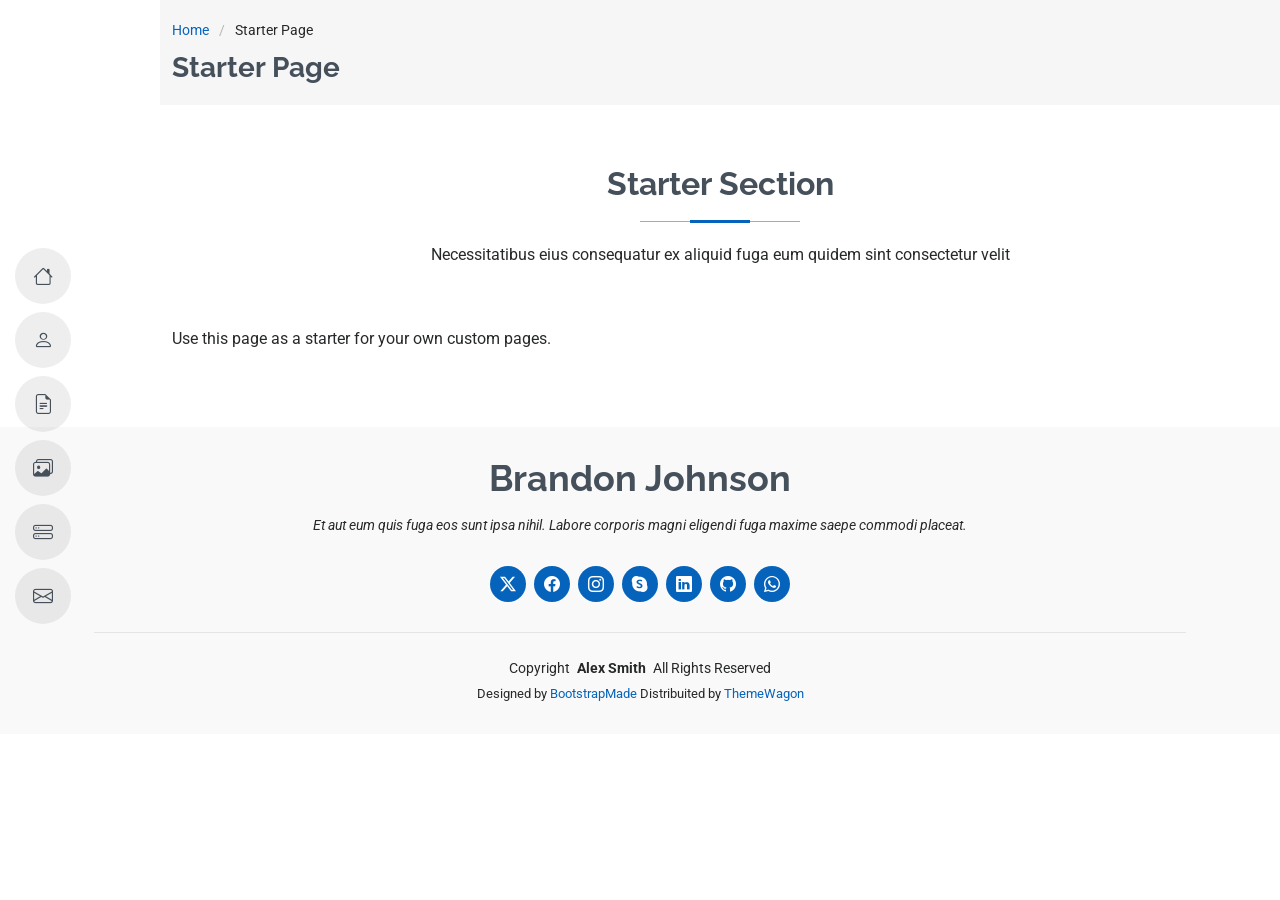
<file: starter-page.html>
<!DOCTYPE html>
<html lang="en">

<head>
  <meta charset="utf-8">
  <meta content="width=device-width, initial-scale=1.0" name="viewport">
  <title>Starter Page - MyResume Bootstrap Template</title>
  <meta content="" name="description">
  <meta content="" name="keywords">

  <!-- Favicons -->
  <link href="assets/img/favicon.png" rel="icon">
  <link href="assets/img/apple-touch-icon.png" rel="apple-touch-icon">

  <!-- Fonts -->
  <link href="https://fonts.googleapis.com" rel="preconnect">
  <link href="https://fonts.gstatic.com" rel="preconnect" crossorigin>
  <link href="https://fonts.googleapis.com/css2?family=Roboto:ital,wght@0,100;0,300;0,400;0,500;0,700;0,900;1,100;1,300;1,400;1,500;1,700;1,900&family=Poppins:ital,wght@0,100;0,200;0,300;0,400;0,500;0,600;0,700;0,800;0,900;1,100;1,200;1,300;1,400;1,500;1,600;1,700;1,800;1,900&family=Raleway:ital,wght@0,100;0,200;0,300;0,400;0,500;0,600;0,700;0,800;0,900;1,100;1,200;1,300;1,400;1,500;1,600;1,700;1,800;1,900&display=swap" rel="stylesheet">

  <!-- Vendor CSS Files -->
  <link href="assets/vendor/bootstrap/css/bootstrap.min.css" rel="stylesheet">
  <link href="assets/vendor/bootstrap-icons/bootstrap-icons.css" rel="stylesheet">
  <link href="assets/vendor/aos/aos.css" rel="stylesheet">
  <link href="assets/vendor/glightbox/css/glightbox.min.css" rel="stylesheet">
  <link href="assets/vendor/swiper/swiper-bundle.min.css" rel="stylesheet">

  <!-- Main CSS File -->
  <link href="assets/css/main.css" rel="stylesheet">

  <!-- =======================================================
  * Template Name: MyResume
  * Template URL: https://bootstrapmade.com/free-html-bootstrap-template-my-resume/
  * Updated: Jun 29 2024 with Bootstrap v5.3.3
  * Author: BootstrapMade.com
  * License: https://bootstrapmade.com/license/
  ======================================================== -->
</head>

<body class="starter-page-page">

  <header id="header" class="header d-flex flex-column justify-content-center">

    <i class="header-toggle d-xl-none bi bi-list"></i>

    <nav id="navmenu" class="navmenu">
      <ul>
        <li><a href="#hero"><i class="bi bi-house navicon"></i><span>Home</span></a></li>
        <li><a href="#about"><i class="bi bi-person navicon"></i><span>About</span></a></li>
        <li><a href="#resume"><i class="bi bi-file-earmark-text navicon"></i><span>Resume</span></a></li>
        <li><a href="#portfolio"><i class="bi bi-images navicon"></i><span>Portfolio</span></a></li>
        <li><a href="#services"><i class="bi bi-hdd-stack navicon"></i><span>Services</span></a></li>
        <li><a href="#contact"><i class="bi bi-envelope navicon"></i><span>Contact</span></a></li>
      </ul>
    </nav>

  </header>

  <main class="main">

    <!-- Page Title -->
    <div class="page-title" data-aos="fade">
      <div class="container">
        <nav class="breadcrumbs">
          <ol>
            <li><a href="index.html">Home</a></li>
            <li class="current">Starter Page</li>
          </ol>
        </nav>
        <h1>Starter Page</h1>
      </div>
    </div><!-- End Page Title -->

    <!-- Starter Section Section -->
    <section id="starter-section" class="starter-section section">

      <!-- Section Title -->
      <div class="container section-title" data-aos="fade-up">
        <h2>Starter Section</h2>
        <p>Necessitatibus eius consequatur ex aliquid fuga eum quidem sint consectetur velit</p>
      </div><!-- End Section Title -->

      <div class="container" data-aos="fade-up">
        <p>Use this page as a starter for your own custom pages.</p>
      </div>

    </section><!-- /Starter Section Section -->

  </main>

  <footer id="footer" class="footer position-relative light-background">
    <div class="container">
      <h3 class="sitename">Brandon Johnson</h3>
      <p>Et aut eum quis fuga eos sunt ipsa nihil. Labore corporis magni eligendi fuga maxime saepe commodi placeat.</p>
      <div class="social-links d-flex justify-content-center">
        <a href=""><i class="bi bi-twitter-x"></i></a>
        <a href=""><i class="bi bi-facebook"></i></a>
        <a href="https://www.instagram.com/therevaniaa" target="_blank"><i class="bi bi-instagram"></i></a>
        <a href=""><i class="bi bi-skype"></i></a>
        <a href="https://www.linkedin.com/in/vaniakristianto" target="_blank"><i class="bi bi-linkedin"></i></a>
        <a href="https://github.com/vaniakristianto" target="_blank"><i class="bi bi-github"></i></a>
        <a href="https://wa.me/6285759145905" target="_blank"><i class="bi bi-whatsapp"></i></a>
      </div>
      <div class="container">
        <div class="copyright">
          <span>Copyright</span> <strong class="px-1 sitename">Alex Smith</strong> <span>All Rights Reserved</span>
        </div>
        <div class="credits">
          <!-- All the links in the footer should remain intact. -->
          <!-- You can delete the links only if you've purchased the pro version. -->
          <!-- Licensing information: https://bootstrapmade.com/license/ -->
          <!-- Purchase the pro version with working PHP/AJAX contact form: [buy-url] -->
          Designed by <a href="https://bootstrapmade.com/">BootstrapMade</a> Distribuited by <a href="https://themewagon.com">ThemeWagon</a>
        </div>
      </div>
    </div>
  </footer>

  <!-- Scroll Top -->
  <a href="#" id="scroll-top" class="scroll-top d-flex align-items-center justify-content-center"><i class="bi bi-arrow-up-short"></i></a>

  <!-- Preloader -->
  <div id="preloader"></div>

  <!-- Vendor JS Files -->
  <script src="assets/vendor/bootstrap/js/bootstrap.bundle.min.js"></script>
  <script src="assets/vendor/php-email-form/validate.js"></script>
  <script src="assets/vendor/aos/aos.js"></script>
  <script src="assets/vendor/typed.js/typed.umd.js"></script>
  <script src="assets/vendor/purecounter/purecounter_vanilla.js"></script>
  <script src="assets/vendor/waypoints/noframework.waypoints.js"></script>
  <script src="assets/vendor/glightbox/js/glightbox.min.js"></script>
  <script src="assets/vendor/imagesloaded/imagesloaded.pkgd.min.js"></script>
  <script src="assets/vendor/isotope-layout/isotope.pkgd.min.js"></script>
  <script src="assets/vendor/swiper/swiper-bundle.min.js"></script>

  <!-- Main JS File -->
  <script src="assets/js/main.js"></script>

</body>

</html>
</file>
<file: assets/css/main.css>
/**
* Template Name: MyResume
* Template URL: https://bootstrapmade.com/free-html-bootstrap-template-my-resume/
* Updated: Jun 29 2024 with Bootstrap v5.3.3
* Author: BootstrapMade.com
* License: https://bootstrapmade.com/license/
*/

/*--------------------------------------------------------------
# Font & Color Variables
# Help: https://bootstrapmade.com/color-system/
--------------------------------------------------------------*/
/* Fonts */
:root {
  --default-font: "Roboto",  system-ui, -apple-system, "Segoe UI", Roboto, "Helvetica Neue", Arial, "Noto Sans", "Liberation Sans", sans-serif, "Apple Color Emoji", "Segoe UI Emoji", "Segoe UI Symbol", "Noto Color Emoji";
  --heading-font: "Raleway",  sans-serif;
  --nav-font: "Poppins",  sans-serif;
}

/* Global Colors - The following color variables are used throughout the website. Updating them here will change the color scheme of the entire website */
:root { 
  --background-color: #ffffff; /* Background color for the entire website, including individual sections */
  --default-color: #272829; /* Default color used for the majority of the text content across the entire website */
  --heading-color: #45505b; /* Color for headings, subheadings and title throughout the website */
  --accent-color: #0563bb; /* Accent color that represents your brand on the website. It's used for buttons, links, and other elements that need to stand out */
  --surface-color: #ffffff; /* The surface color is used as a background of boxed elements within sections, such as cards, icon boxes, or other elements that require a visual separation from the global background. */
  --contrast-color: #ffffff; /* Contrast color for text, ensuring readability against backgrounds of accent, heading, or default colors. */
}

/* Nav Menu Colors - The following color variables are used specifically for the navigation menu. They are separate from the global colors to allow for more customization options */
:root {
  --nav-color: #45505b;  /* The default color of the main navmenu links */
  --nav-hover-color: #0563bb; /* Applied to main navmenu links when they are hovered over or active */
  --nav-mobile-background-color: #ffffff; /* Used as the background color for mobile navigation menu */
  --nav-dropdown-background-color: #ffffff; /* Used as the background color for dropdown items that appear when hovering over primary navigation items */
  --nav-dropdown-color: #212529; /* Used for navigation links of the dropdown items in the navigation menu. */
  --nav-dropdown-hover-color: #0563bb; /* Similar to --nav-hover-color, this color is applied to dropdown navigation links when they are hovered over. */
}

/* Color Presets - These classes override global colors when applied to any section or element, providing reuse of the sam color scheme. */

.light-background {
  --background-color: #f9f9f9;
  --surface-color: #ffffff;
}

.dark-background {
  --background-color: #060606;
  --default-color: #ffffff;
  --heading-color: #ffffff;
  --surface-color: #252525;
  --contrast-color: #ffffff;
}

/* Smooth scroll */
:root {
  scroll-behavior: smooth;
}

/*--------------------------------------------------------------
# General Styling & Shared Classes
--------------------------------------------------------------*/
body {
  color: var(--default-color);
  background-color: var(--background-color);
  font-family: var(--default-font);
}

a {
  color: var(--accent-color);
  text-decoration: none;
  transition: 0.3s;
}

a:hover {
  color: color-mix(in srgb, var(--accent-color), transparent 25%);
  text-decoration: none;
}

h1,
h2,
h3,
h4,
h5,
h6 {
  color: var(--heading-color);
  font-family: var(--heading-font);
}

/* PHP Email Form Messages
------------------------------*/
.php-email-form .error-message {
  display: none;
  background: #df1529;
  color: #ffffff;
  text-align: left;
  padding: 15px;
  margin-bottom: 24px;
  font-weight: 600;
}

.php-email-form .sent-message {
  display: none;
  color: #ffffff;
  background: #059652;
  text-align: center;
  padding: 15px;
  margin-bottom: 24px;
  font-weight: 600;
}

.php-email-form .loading {
  display: none;
  background: var(--surface-color);
  text-align: center;
  padding: 15px;
  margin-bottom: 24px;
}

.php-email-form .loading:before {
  content: "";
  display: inline-block;
  border-radius: 50%;
  width: 24px;
  height: 24px;
  margin: 0 10px -6px 0;
  border: 3px solid var(--accent-color);
  border-top-color: var(--surface-color);
  animation: php-email-form-loading 1s linear infinite;
}

@keyframes php-email-form-loading {
  0% {
    transform: rotate(0deg);
  }

  100% {
    transform: rotate(360deg);
  }
}

/*--------------------------------------------------------------
# Global Header
--------------------------------------------------------------*/
.header {
  color: var(--default-color);
  position: fixed;
  top: 0;
  left: 0;
  bottom: 0;
  padding: 0 15px;
  transition: all ease-in-out 0.3s;
  overflow-y: auto;
  z-index: 997;
  min-width: 200px;
}

@media (max-width: 1199px) {
  .header {
    background-color: var(--background-color);
    border-right: 1px solid color-mix(in srgb, var(--default-color), transparent 90%);
    width: 300px;
    left: -100%;
  }
}

@media (min-width: 1200px) and (max-width: 1600px) {
  .header~main {
    margin-left: 160px;
  }

  .header~main .hero {
    margin-left: -160px;
    width: 100vw;
  }
}

.header.header-show {
  left: 0;
}

.header .header-toggle {
  color: var(--contrast-color);
  background-color: var(--accent-color);
  font-size: 22px;
  display: flex;
  align-items: center;
  justify-content: center;
  width: 40px;
  height: 40px;
  border-radius: 50%;
  cursor: pointer;
  position: fixed;
  top: 15px;
  right: 15px;
  z-index: 9999;
  transition: background-color 0.3s;
}

.header .header-toggle:hover {
  color: var(--contrast-color);
  background-color: color-mix(in srgb, var(--accent-color) 90%, white 15%);
}

/*--------------------------------------------------------------
# Navigation Menu
--------------------------------------------------------------*/
.navmenu {
  padding: 0;
  z-index: 9997;
}

.navmenu ul {
  list-style: none;
  padding: 0 0 20px 0;
  margin: 0;
  width: 140px;
}

.navmenu a,
.navmenu a:focus {
  color: var(--nav-color);
  font-family: var(--nav-font);
  display: flex;
  align-items: center;
  padding: 10px 18px;
  margin-bottom: 8px;
  font-size: 15px;
  border-radius: 50px;
  background: color-mix(in srgb, var(--default-color), transparent 92%);
  height: 56px;
  width: 100%;
  overflow: hidden;
  transition: 0.3s;
}

.navmenu a i,
.navmenu a:focus i {
  font-size: 20px;
}

.navmenu a span,
.navmenu a:focus span {
  padding: 0 5px 0 7px;
}

@media (min-width: 992px) {

  .navmenu a,
  .navmenu a:focus {
    max-width: 56px;
  }

  .navmenu a span,
  .navmenu a:focus span {
    display: none;
  }
}

.navmenu a:hover,
.navmenu .active,
.navmenu .active:focus,
.navmenu li:hover>a {
  color: var(--contrast-color);
  background: var(--nav-hover-color);
}

.navmenu a:hover,
.navmenu li:hover>a {
  max-width: 100%;
  color: var(--contrast-color);
}

.navmenu a:hover span,
.navmenu li:hover>a span {
  display: block;
}

/*--------------------------------------------------------------
# Global Footer
--------------------------------------------------------------*/
.footer {
  color: var(--default-color);
  background-color: var(--background-color);
  font-size: 14px;
  text-align: center;
  padding: 30px 0;
  position: relative;
}

.footer h3 {
  font-size: 36px;
  font-weight: 700;
  position: relative;
  padding: 0;
  margin: 0 0 15px 0;
}

.footer p {
  font-size: 15;
  font-style: italic;
  padding: 0;
  margin: 0 0 30px 0;
}

.footer .social-links {
  margin: 0 0 30px 0;
}

.footer .social-links a {
  font-size: 16px;
  display: flex;
  align-items: center;
  justify-content: center;
  background: var(--accent-color);
  color: var(--contrast-color);
  line-height: 1;
  margin: 0 4px;
  border-radius: 50%;
  text-align: center;
  width: 36px;
  height: 36px;
  transition: 0.3s;
}

.footer .social-links a:hover {
  background: color-mix(in srgb, var(--accent-color), transparent 20%);
  text-decoration: none;
}

.footer .copyright {
  padding-top: 25px;
  border-top: 1px solid color-mix(in srgb, var(--default-color), transparent 90%);
}

.footer .credits {
  font-size: 13px;
  padding-top: 5px;
}

/*--------------------------------------------------------------
# Preloader
--------------------------------------------------------------*/
#preloader {
  position: fixed;
  inset: 0;
  z-index: 999999;
  overflow: hidden;
  background: var(--background-color);
  transition: all 0.6s ease-out;
}

#preloader:before {
  content: "";
  position: fixed;
  top: calc(50% - 30px);
  left: calc(50% - 30px);
  border: 6px solid #ffffff;
  border-color: var(--accent-color) transparent var(--accent-color) transparent;
  border-radius: 50%;
  width: 60px;
  height: 60px;
  animation: animate-preloader 1.5s linear infinite;
}

@keyframes animate-preloader {
  0% {
    transform: rotate(0deg);
  }

  100% {
    transform: rotate(360deg);
  }
}

/*--------------------------------------------------------------
# Scroll Top Button
--------------------------------------------------------------*/
.scroll-top {
  position: fixed;
  visibility: hidden;
  opacity: 0;
  right: 15px;
  bottom: -15px;
  z-index: 99999;
  background-color: var(--accent-color);
  width: 44px;
  height: 44px;
  border-radius: 50px;
  transition: all 0.4s;
}

.scroll-top i {
  font-size: 24px;
  color: var(--contrast-color);
  line-height: 0;
}

.scroll-top:hover {
  background-color: color-mix(in srgb, var(--accent-color), transparent 20%);
  color: var(--contrast-color);
}

.scroll-top.active {
  visibility: visible;
  opacity: 1;
  bottom: 15px;
}

/*--------------------------------------------------------------
# Disable aos animation delay on mobile devices
--------------------------------------------------------------*/
@media screen and (max-width: 768px) {
  [data-aos-delay] {
    transition-delay: 0 !important;
  }
}

/*--------------------------------------------------------------
# Global Page Titles & Breadcrumbs
--------------------------------------------------------------*/
.page-title {
  --background-color: color-mix(in srgb, var(--default-color), transparent 96%);
  color: var(--default-color);
  background-color: var(--background-color);
  padding: 20px 0;
  position: relative;
}

.page-title h1 {
  font-size: 28px;
  font-weight: 700;
  margin: 0;
}

.page-title .breadcrumbs ol {
  display: flex;
  flex-wrap: wrap;
  list-style: none;
  padding: 0 0 10px 0;
  margin: 0;
  font-size: 14px;
  font-weight: 400;
}

.page-title .breadcrumbs ol li+li {
  padding-left: 10px;
}

.page-title .breadcrumbs ol li+li::before {
  content: "/";
  display: inline-block;
  padding-right: 10px;
  color: color-mix(in srgb, var(--default-color), transparent 70%);
}

/*--------------------------------------------------------------
# Global Sections
--------------------------------------------------------------*/
section,
.section {
  color: var(--default-color);
  background-color: var(--background-color);
  padding: 60px 0;
  overflow: clip;
}

/*--------------------------------------------------------------
# Global Section Titles
--------------------------------------------------------------*/
.section-title {
  text-align: center;
  padding-bottom: 60px;
  position: relative;
}

.section-title h2 {
  font-size: 32px;
  font-weight: 700;
  margin-bottom: 20px;
  padding-bottom: 20px;
  position: relative;
}

.section-title h2:before {
  content: "";
  position: absolute;
  display: block;
  width: 160px;
  height: 1px;
  background: color-mix(in srgb, var(--default-color), transparent 60%);
  left: 0;
  right: 0;
  bottom: 1px;
  margin: auto;
}

.section-title h2::after {
  content: "";
  position: absolute;
  display: block;
  width: 60px;
  height: 3px;
  background: var(--accent-color);
  left: 0;
  right: 0;
  bottom: 0;
  margin: auto;
}

.section-title p {
  margin-bottom: 0;
}

/*--------------------------------------------------------------
# Hero Section
--------------------------------------------------------------*/
.hero {
  width: 100%;
  min-height: 100vh;
  position: relative;
  padding: 80px 0;
  display: flex;
  align-items: center;
  justify-content: center;
}

.hero img {
  position: absolute;
  inset: 0;
  display: block;
  width: 100%;
  height: 100%;
  object-fit: cover;
  z-index: 1;
}

.hero:before {
  content: "";
  background: color-mix(in srgb, var(--background-color), transparent 30%);
  position: absolute;
  inset: 0;
  z-index: 2;
}

.hero .container {
  position: relative;
  z-index: 3;
}

.hero h2 {
  margin: 0;
  font-size: 64px;
  font-weight: 700;
}

.hero p {
  margin: 5px 0 0 0;
  font-size: 26px;
}

.hero p span {
  letter-spacing: 1px;
  border-bottom: 2px solid var(--accent-color);
}

.hero .social-links {
  margin-top: 25px;
}

.hero .social-links a {
  font-size: 20px;
  display: inline-block;
  color: color-mix(in srgb, var(--default-color), transparent 30%);
  line-height: 1;
  margin-right: 20px;
  transition: 0.3s;
}

.hero .social-links a:hover {
  color: var(--accent-color);
}

@media (max-width: 768px) {
  .hero h2 {
    font-size: 32px;
  }

  .hero p {
    font-size: 20px;
  }
}

/*--------------------------------------------------------------
# About Section
--------------------------------------------------------------*/
.about .content h2 {
  font-weight: 700;
  font-size: 24px;
}

.about .content ul {
  list-style: none;
  padding: 0;
}

.about .content ul li {
  margin-bottom: 20px;
  display: flex;
  align-items: center;
}

.about .content ul strong {
  margin-right: 10px;
}

.about .content ul i {
  font-size: 16px;
  margin-right: 5px;
  color: var(--accent-color);
  line-height: 0;
}

/*--------------------------------------------------------------
# Stats Section
--------------------------------------------------------------*/
.stats i {
  background-color: var(--accent-color);
  color: var(--contrast-color);
  width: 54px;
  height: 54px;
  font-size: 24px;
  border-radius: 50px;
  display: inline-flex;
  align-items: center;
  justify-content: center;
  position: relative;
  z-index: 1;
}

.stats .stats-item {
  margin-top: 10px;
  width: 100%;
  position: relative;
  text-align: center;
  z-index: 0;
}

.stats .stats-item span {
  font-size: 36px;
  display: block;
  font-weight: 700;
  color: color-mix(in srgb, var(--default-color), transparent 20%);
}

.stats .stats-item p {
  padding: 0;
  margin: 0;
  color: color-mix(in srgb, var(--default-color), transparent 50%);
  font-size: 16px;
}

/*--------------------------------------------------------------
# Skills Section
--------------------------------------------------------------*/
.skills .progress {
  height: 60px;
  display: block;
  background: none;
  border-radius: 0;
}

.skills .progress .skill {
  color: var(--heading-color);
  padding: 0;
  margin: 0 0 6px 0;
  text-transform: uppercase;
  display: block;
  font-weight: 600;
  font-family: var(--heading-font);
}

.skills .progress .skill .val {
  float: right;
  font-style: normal;
}

.skills .progress-bar-wrap {
  background: color-mix(in srgb, var(--default-color), transparent 90%);
  height: 10px;
}

.skills .progress-bar {
  width: 1px;
  height: 10px;
  transition: 0.9s;
  background-color: var(--accent-color);
}

/*--------------------------------------------------------------
# Resume Section
--------------------------------------------------------------*/
.resume .resume-title {
  color: var(--heading-color);
  font-size: 26px;
  font-weight: 700;
  margin-top: 20px;
  margin-bottom: 20px;
}

.resume .resume-item {
  padding: 0 0 20px 20px;
  margin-top: -2px;
  border-left: 2px solid var(--accent-color);
  position: relative;
}

.resume .resume-item h4 {
  line-height: 18px;
  font-size: 18px;
  font-weight: 600;
  text-transform: uppercase;
  color: color-mix(in srgb, var(--default-color), transparent 20%);
  margin-bottom: 10px;
}

.resume .resume-item h5 {
  font-size: 16px;
  padding: 5px 15px;
  display: inline-block;
  font-weight: 600;
  margin-bottom: 10px;
}

.resume .resume-item ul {
  padding-left: 20px;
}

.resume .resume-item ul li {
  padding-bottom: 10px;
}

.resume .resume-item:last-child {
  padding-bottom: 0;
}

.resume .resume-item::before {
  content: "";
  position: absolute;
  width: 16px;
  height: 16px;
  border-radius: 50px;
  left: -9px;
  top: 0;
  background: var(--background-color);
  border: 2px solid var(--accent-color);
}

/*--------------------------------------------------------------
# Portfolio Section
--------------------------------------------------------------*/
.portfolio .portfolio-filters {
  padding: 0;
  margin: 0 auto 20px auto;
  list-style: none;
  text-align: center;
}

.portfolio .portfolio-filters li {
  cursor: pointer;
  display: inline-block;
  padding: 8px 20px 10px 20px;
  margin: 0;
  font-size: 15px;
  font-weight: 500;
  line-height: 1;
  margin-bottom: 5px;
  border-radius: 50px;
  transition: all 0.3s ease-in-out;
  font-family: var(--heading-font);
}

.portfolio .portfolio-filters li:hover,
.portfolio .portfolio-filters li.filter-active {
  color: var(--contrast-color);
  background-color: var(--accent-color);
}

.portfolio .portfolio-filters li:first-child {
  margin-left: 0;
}

.portfolio .portfolio-filters li:last-child {
  margin-right: 0;
}

@media (max-width: 575px) {
  .portfolio .portfolio-filters li {
    font-size: 14px;
    margin: 0 0 10px 0;
  }
}

.portfolio .portfolio-item {
  position: relative;
  overflow: hidden;
}

.portfolio .portfolio-item .portfolio-info {
  opacity: 0;
  position: absolute;
  left: 12px;
  right: 12px;
  bottom: -100%;
  z-index: 3;
  transition: all ease-in-out 0.5s;
  background: color-mix(in srgb, var(--background-color), transparent 10%);
  padding: 15px;
}

.portfolio .portfolio-item .portfolio-info h4 {
  font-size: 18px;
  font-weight: 600;
  padding-right: 50px;
}

.portfolio .portfolio-item .portfolio-info p {
  color: color-mix(in srgb, var(--default-color), transparent 30%);
  font-size: 14px;
  margin-bottom: 0;
  padding-right: 50px;
}

.portfolio .portfolio-item .portfolio-info .preview-link,
.portfolio .portfolio-item .portfolio-info .details-link {
  position: absolute;
  right: 50px;
  font-size: 24px;
  top: calc(50% - 14px);
  color: color-mix(in srgb, var(--default-color), transparent 30%);
  transition: 0.3s;
  line-height: 0;
}

.portfolio .portfolio-item .portfolio-info .preview-link:hover,
.portfolio .portfolio-item .portfolio-info .details-link:hover {
  color: var(--accent-color);
}

.portfolio .portfolio-item .portfolio-info .details-link {
  right: 14px;
  font-size: 28px;
}

.portfolio .portfolio-item:hover .portfolio-info {
  opacity: 1;
  bottom: 0;
}

/*--------------------------------------------------------------
# Services Section
--------------------------------------------------------------*/
.services .service-item {
  background-color: var(--surface-color);
  box-shadow: 0px 5px 90px 0px rgba(0, 0, 0, 0.1);
  height: 100%;
  padding: 60px 30px;
  text-align: center;
  transition: 0.3s;
  border-radius: 5px;
}

.services .service-item .icon {
  margin: 0 auto;
  width: 100px;
  height: 100px;
  display: flex;
  align-items: center;
  justify-content: center;
  transition: ease-in-out 0.3s;
  position: relative;
}

.services .service-item .icon i {
  font-size: 36px;
  transition: 0.5s;
  position: relative;
}

.services .service-item .icon svg {
  position: absolute;
  top: 0;
  left: 0;
}

.services .service-item .icon svg path {
  transition: 0.5s;
  fill: color-mix(in srgb, var(--default-color), transparent 95%);
}

.services .service-item h3 {
  font-weight: 700;
  margin: 10px 0 15px 0;
  font-size: 22px;
}

.services .service-item p {
  line-height: 24px;
  font-size: 14px;
  margin-bottom: 0;
}

.services .service-item:hover {
  box-shadow: 0px 5px 35px 0px rgba(0, 0, 0, 0.1);
}

.services .service-item.item-cyan i {
  color: #0dcaf0;
}

.services .service-item.item-cyan:hover .icon i {
  color: #fff;
}

.services .service-item.item-cyan:hover .icon path {
  fill: #0dcaf0;
}

.services .service-item.item-orange i {
  color: #fd7e14;
}

.services .service-item.item-orange:hover .icon i {
  color: #fff;
}

.services .service-item.item-orange:hover .icon path {
  fill: #fd7e14;
}

.services .service-item.item-teal i {
  color: #20c997;
}

.services .service-item.item-teal:hover .icon i {
  color: #fff;
}

.services .service-item.item-teal:hover .icon path {
  fill: #20c997;
}

.services .service-item.item-red i {
  color: #df1529;
}

.services .service-item.item-red:hover .icon i {
  color: #fff;
}

.services .service-item.item-red:hover .icon path {
  fill: #df1529;
}

.services .service-item.item-indigo i {
  color: #6610f2;
}

.services .service-item.item-indigo:hover .icon i {
  color: #fff;
}

.services .service-item.item-indigo:hover .icon path {
  fill: #6610f2;
}

.services .service-item.item-pink i {
  color: #f3268c;
}

.services .service-item.item-pink:hover .icon i {
  color: #fff;
}

.services .service-item.item-pink:hover .icon path {
  fill: #f3268c;
}

/*--------------------------------------------------------------
# Testimonials Section
--------------------------------------------------------------*/
.testimonials .testimonials-carousel,
.testimonials .testimonials-slider {
  overflow: hidden;
}

.testimonials .testimonial-item .testimonial-content {
  border-left: 3px solid var(--accent-color);
  padding-left: 30px;
}

.testimonials .testimonial-item .testimonial-img {
  border-radius: 50%;
  border: 4px solid var(--background-color);
  margin: 0 auto;
}

.testimonials .testimonial-item h3 {
  font-size: 20px;
  font-weight: bold;
  margin: 10px 0 5px 0;
}

.testimonials .testimonial-item h4 {
  font-size: 14px;
  color: color-mix(in srgb, var(--default-color), transparent 40%);
  margin: 0 0 10px 0;
}

.testimonials .testimonial-item .stars i {
  color: #ffc107;
  margin: 0 1px;
}

.testimonials .testimonial-item .quote-icon-left,
.testimonials .testimonial-item .quote-icon-right {
  color: color-mix(in srgb, var(--accent-color), transparent 50%);
  font-size: 26px;
  line-height: 0;
}

.testimonials .testimonial-item .quote-icon-left {
  display: inline-block;
  left: -5px;
  position: relative;
}

.testimonials .testimonial-item .quote-icon-right {
  display: inline-block;
  right: -5px;
  position: relative;
  top: 10px;
  transform: scale(-1, -1);
}

.testimonials .testimonial-item p {
  font-style: italic;
}

.testimonials .swiper-wrapper {
  height: auto;
}

.testimonials .swiper-pagination {
  margin-top: 30px;
  position: relative;
}

.testimonials .swiper-pagination .swiper-pagination-bullet {
  width: 12px;
  height: 12px;
  background-color: color-mix(in srgb, var(--default-color), transparent 85%);
  opacity: 1;
}

.testimonials .swiper-pagination .swiper-pagination-bullet-active {
  background-color: var(--accent-color);
}

/*--------------------------------------------------------------
# Contact Section
--------------------------------------------------------------*/
.contact .info-item+.info-item {
  margin-top: 40px;
}

.contact .info-item i {
  color: var(--accent-color);
  background: color-mix(in srgb, var(--accent-color), transparent 92%);
  font-size: 20px;
  width: 44px;
  height: 44px;
  display: flex;
  justify-content: center;
  align-items: center;
  border-radius: 50px;
  transition: all 0.3s ease-in-out;
  margin-right: 15px;
}

.contact .info-item h3 {
  padding: 0;
  font-size: 18px;
  font-weight: 700;
  margin-bottom: 5px;
}

.contact .info-item p {
  padding: 0;
  margin-bottom: 0;
  font-size: 14px;
}

.contact .info-item:hover i {
  background: var(--accent-color);
  color: var(--contrast-color);
}

.contact .php-email-form {
  height: 100%;
}

.contact .php-email-form input[type=text],
.contact .php-email-form input[type=email],
.contact .php-email-form textarea {
  font-size: 14px;
  padding: 10px 15px;
  box-shadow: none;
  border-radius: 0;
  color: var(--default-color);
  background-color: color-mix(in srgb, var(--background-color), transparent 50%);
  border-color: color-mix(in srgb, var(--default-color), transparent 80%);
}

.contact .php-email-form input[type=text]:focus,
.contact .php-email-form input[type=email]:focus,
.contact .php-email-form textarea:focus {
  border-color: var(--accent-color);
}

.contact .php-email-form input[type=text]::placeholder,
.contact .php-email-form input[type=email]::placeholder,
.contact .php-email-form textarea::placeholder {
  color: color-mix(in srgb, var(--default-color), transparent 70%);
}

.contact .php-email-form button[type=submit] {
  color: var(--contrast-color);
  background: var(--accent-color);
  border: 0;
  padding: 10px 30px;
  transition: 0.4s;
  border-radius: 50px;
}

.contact .php-email-form button[type=submit]:hover {
  background: color-mix(in srgb, var(--accent-color), transparent 25%);
}

/*--------------------------------------------------------------
# Portfolio Details Section
--------------------------------------------------------------*/
.portfolio-details .portfolio-details-slider img {
  width: 100%;
}

.portfolio-details .swiper-wrapper {
  height: auto;
}

.portfolio-details .swiper-button-prev,
.portfolio-details .swiper-button-next {
  width: 48px;
  height: 48px;
}

.portfolio-details .swiper-button-prev:after,
.portfolio-details .swiper-button-next:after {
  color: rgba(255, 255, 255, 0.8);
  background-color: rgba(0, 0, 0, 0.15);
  font-size: 24px;
  border-radius: 50%;
  width: 48px;
  height: 48px;
  display: flex;
  align-items: center;
  justify-content: center;
  transition: 0.3s;
}

.portfolio-details .swiper-button-prev:hover:after,
.portfolio-details .swiper-button-next:hover:after {
  background-color: rgba(0, 0, 0, 0.3);
}

@media (max-width: 575px) {

  .portfolio-details .swiper-button-prev,
  .portfolio-details .swiper-button-next {
    display: none;
  }
}

.portfolio-details .swiper-pagination {
  margin-top: 20px;
  position: relative;
}

.portfolio-details .swiper-pagination .swiper-pagination-bullet {
  width: 10px;
  height: 10px;
  background-color: color-mix(in srgb, var(--default-color), transparent 85%);
  opacity: 1;
}

.portfolio-details .swiper-pagination .swiper-pagination-bullet-active {
  background-color: var(--accent-color);
}

.portfolio-details .portfolio-info h3 {
  font-size: 22px;
  font-weight: 700;
  margin-bottom: 20px;
  padding-bottom: 20px;
  position: relative;
}

.portfolio-details .portfolio-info h3:after {
  content: "";
  position: absolute;
  display: block;
  width: 50px;
  height: 3px;
  background: var(--accent-color);
  left: 0;
  bottom: 0;
}

.portfolio-details .portfolio-info ul {
  list-style: none;
  padding: 0;
  font-size: 15px;
}

.portfolio-details .portfolio-info ul li {
  display: flex;
  flex-direction: column;
  padding-bottom: 15px;
}

.portfolio-details .portfolio-info ul strong {
  text-transform: uppercase;
  font-weight: 400;
  color: color-mix(in srgb, var(--default-color), transparent 50%);
  font-size: 14px;
}

.portfolio-details .portfolio-info .btn-visit {
  padding: 8px 40px;
  background: var(--accent-color);
  color: var(--contrast-color);
  border-radius: 50px;
  transition: 0.3s;
}

.portfolio-details .portfolio-info .btn-visit:hover {
  background: color-mix(in srgb, var(--accent-color), transparent 20%);
}

.portfolio-details .portfolio-description h2 {
  font-size: 26px;
  font-weight: 700;
  margin-bottom: 20px;
}

.portfolio-details .portfolio-description p {
  padding: 0;
}

.portfolio-details .portfolio-description .testimonial-item {
  padding: 30px 30px 0 30px;
  position: relative;
  background: color-mix(in srgb, var(--default-color), transparent 97%);
  margin-bottom: 50px;
}

.portfolio-details .portfolio-description .testimonial-item .testimonial-img {
  width: 90px;
  border-radius: 50px;
  border: 6px solid var(--background-color);
  float: left;
  margin: 0 10px 0 0;
}

.portfolio-details .portfolio-description .testimonial-item h3 {
  font-size: 18px;
  font-weight: bold;
  margin: 15px 0 5px 0;
  padding-top: 20px;
}

.portfolio-details .portfolio-description .testimonial-item h4 {
  font-size: 14px;
  color: #6c757d;
  margin: 0;
}

.portfolio-details .portfolio-description .testimonial-item .quote-icon-left,
.portfolio-details .portfolio-description .testimonial-item .quote-icon-right {
  color: color-mix(in srgb, var(--accent-color), transparent 50%);
  font-size: 26px;
  line-height: 0;
}

.portfolio-details .portfolio-description .testimonial-item .quote-icon-left {
  display: inline-block;
  left: -5px;
  position: relative;
}

.portfolio-details .portfolio-description .testimonial-item .quote-icon-right {
  display: inline-block;
  right: -5px;
  position: relative;
  top: 10px;
  transform: scale(-1, -1);
}

.portfolio-details .portfolio-description .testimonial-item p {
  font-style: italic;
  margin: 0 0 15px 0 0 0;
  padding: 0;
}

/*--------------------------------------------------------------
# Service Details Section
--------------------------------------------------------------*/
.service-details .service-box {
  padding: 20px;
  box-shadow: 0px 2px 20px rgba(0, 0, 0, 0.1);
}

.service-details .service-box+.service-box {
  margin-top: 30px;
}

.service-details .service-box h4 {
  font-size: 20px;
  font-weight: 700;
  border-bottom: 2px solid color-mix(in srgb, var(--default-color), transparent 92%);
  padding-bottom: 15px;
  margin-bottom: 15px;
}

.service-details .services-list a {
  color: color-mix(in srgb, var(--default-color), transparent 20%);
  background-color: color-mix(in srgb, var(--default-color), transparent 96%);
  display: flex;
  align-items: center;
  padding: 12px 15px;
  margin-top: 15px;
  transition: 0.3s;
}

.service-details .services-list a:first-child {
  margin-top: 0;
}

.service-details .services-list a i {
  font-size: 16px;
  margin-right: 8px;
  color: var(--accent-color);
}

.service-details .services-list a.active {
  color: var(--contrast-color);
  background-color: var(--accent-color);
}

.service-details .services-list a.active i {
  color: var(--contrast-color);
}

.service-details .services-list a:hover {
  background-color: color-mix(in srgb, var(--accent-color), transparent 95%);
  color: var(--accent-color);
}

.service-details .download-catalog a {
  color: var(--default-color);
  display: flex;
  align-items: center;
  padding: 10px 0;
  transition: 0.3s;
  border-top: 1px solid color-mix(in srgb, var(--default-color), transparent 90%);
}

.service-details .download-catalog a:first-child {
  border-top: 0;
  padding-top: 0;
}

.service-details .download-catalog a:last-child {
  padding-bottom: 0;
}

.service-details .download-catalog a i {
  font-size: 24px;
  margin-right: 8px;
  color: var(--accent-color);
}

.service-details .download-catalog a:hover {
  color: var(--accent-color);
}

.service-details .help-box {
  background-color: var(--accent-color);
  color: var(--contrast-color);
  margin-top: 30px;
  padding: 30px 15px;
}

.service-details .help-box .help-icon {
  font-size: 48px;
}

.service-details .help-box h4,
.service-details .help-box a {
  color: var(--contrast-color);
}

.service-details .services-img {
  margin-bottom: 20px;
}

.service-details h3 {
  font-size: 26px;
  font-weight: 700;
}

.service-details p {
  font-size: 15px;
}

.service-details ul {
  list-style: none;
  padding: 0;
  font-size: 15px;
}

.service-details ul li {
  padding: 5px 0;
  display: flex;
  align-items: center;
}

.service-details ul i {
  font-size: 20px;
  margin-right: 8px;
  color: var(--accent-color);
}

/*--------------------------------------------------------------
# Starter Section Section
--------------------------------------------------------------*/
.starter-section {
  /* Add your styles here */
}

/* Custom styles for skill logos */
.skill-logo {
  transition: transform 0.3s ease;
}

.skill-logo:hover {
  transform: scale(1.1);
}








/* Membuat container external (iframe) lebih rapi */
.gslide-external {
  display: flex;
  align-items: center;
  justify-content: center;
  background: transparent !important;
}

/* Memastikan iframe Instagram tidak memiliki border aneh */
.gslide-external iframe {
  border-radius: 12px;
  box-shadow: 0 10px 30px rgba(0,0,0,0.2);
  background: #fff;
}

/* Responsif untuk layar HP agar tidak terlalu lebar */
@media (max-width: 768px) {
  .gglightbox-container .gslide-external {
    width: 95% !important;
    height: 70vh !important;
  }
}

/* Memastikan caption muncul pada slide external/embed */
.gslide-external .gslide-description {
  background: #fff; /* Memberi background putih agar teks terbaca */
  color: #333;
  position: relative;
  padding: 15px;
  max-width: 500px;
  margin: 0 auto;
  border-radius: 0 0 12px 12px; /* Tumpul di bawah saja agar menyatu dengan embed */
}

/* Mengatur posisi agar tidak tumpang tindih */
.gslide-external .gslide-content {
  display: flex;
  flex-direction: column;
  align-items: center;
}

/* Mengatur ukuran container video agar pas 16:9 */
.gslide-video {
    width: 100% !important;
    max-width: 900px !important; /* Ukuran maksimal video di desktop */
    margin: auto;
}

/* Memastikan teks deskripsi muncul rapi di bawah video */
.gslide-video .gslide-description {
    background: #fff !important;
    color: #333 !important;
    position: relative !important;
    padding: 15px !important;
    border-radius: 0 0 8px 8px;
}
</file>
